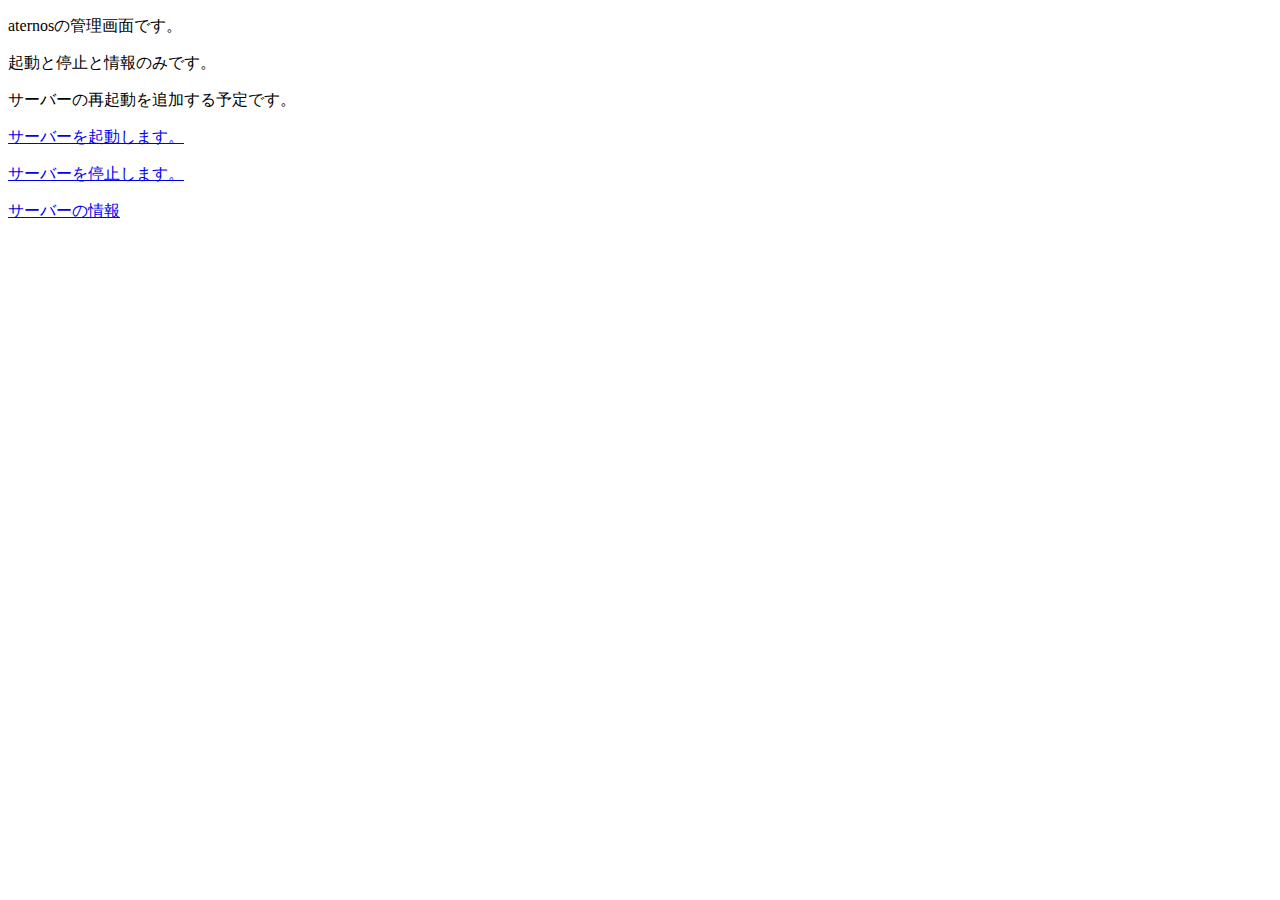
<file: aternos/index.html>
<!DOCTYPE html>
<html lang="ja">
<head>
    <meta charset="UTF-8">
    <meta name="viewport" content="width=device-width, initial-scale=1.0">
    <title>aternosの管理画面</title>
</head>
<body>
    <p>aternosの管理画面です。</p>
    <p>起動と停止と情報のみです。</p>
    <p>サーバーの再起動を追加する予定です。</p>
    <p><a href="./server_start.php">サーバーを起動します。</a></p>
    <p><a href="./server_stop.php">サーバーを停止します。</a></p>
    <p><a href="./info.php">サーバーの情報</a></p>
</body>
</html>
</file>
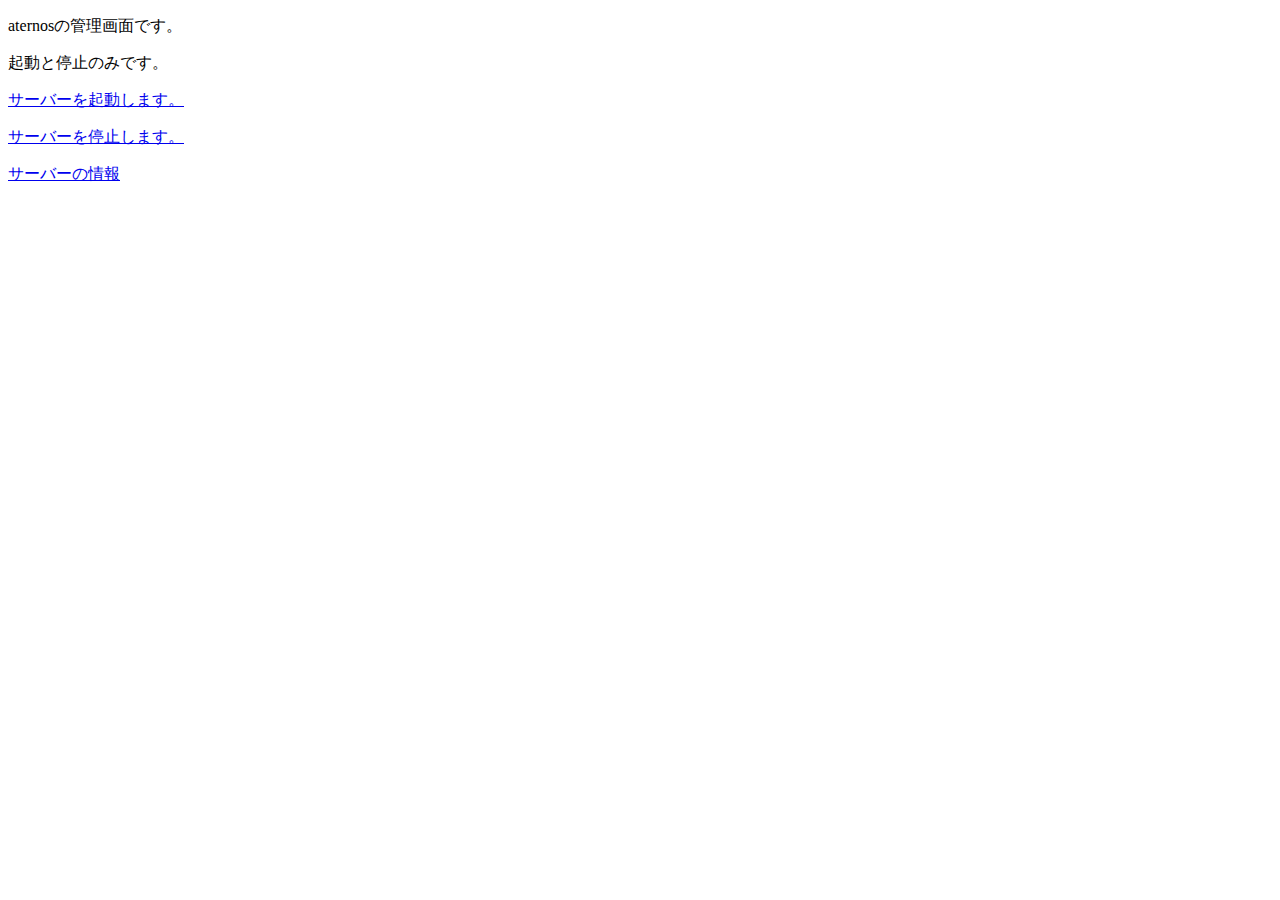
<file: web/index.html>
<!DOCTYPE html>
<html lang="ja">
<head>
    <meta charset="UTF-8">
    <meta name="viewport" content="width=device-width, initial-scale=1.0">
    <title>aternosの管理画面</title>
</head>
<body>
    <p>aternosの管理画面です。</p>
    <p>起動と停止のみです。</p>
    <p><a href="./server_start.php">サーバーを起動します。</a></p>
    <p><a href="./server_stop.php">サーバーを停止します。</a></p>
    <p><a href="./info.php">サーバーの情報</a></p>
</body>
</html>
</file>
